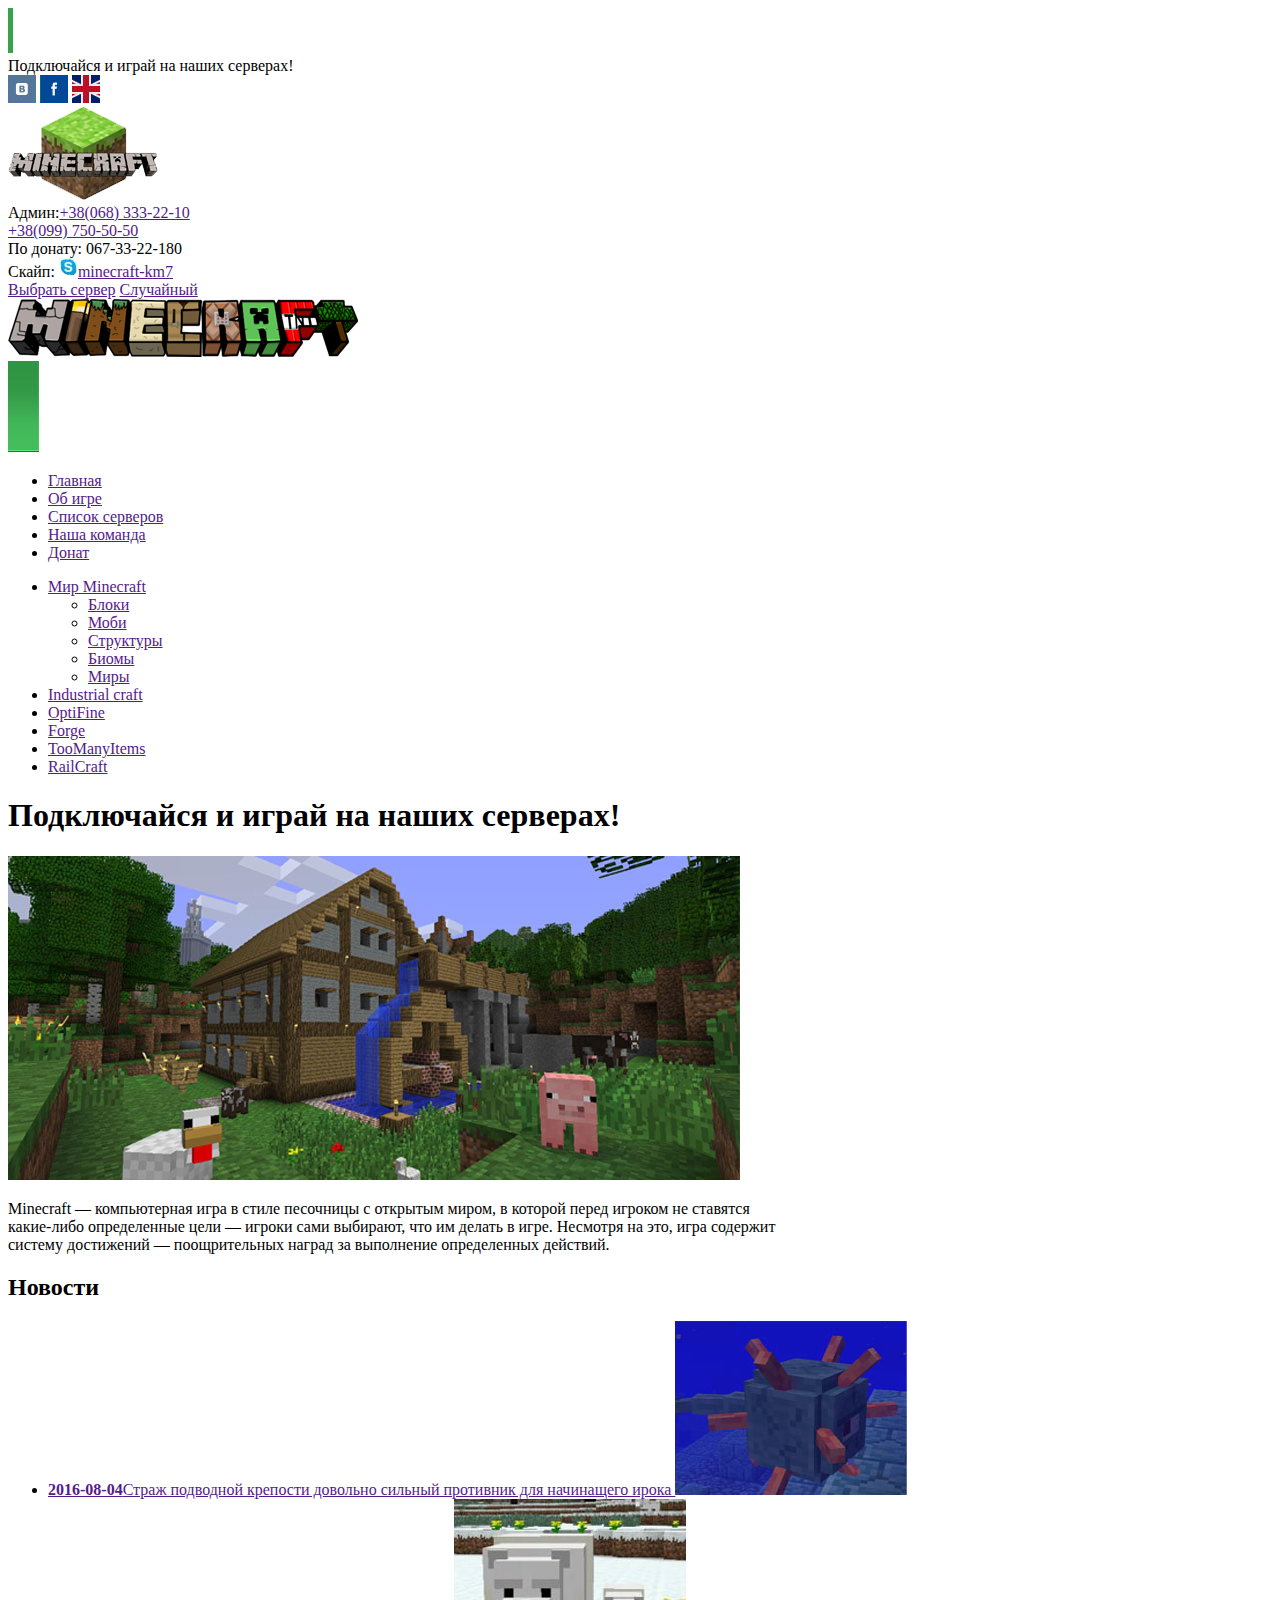
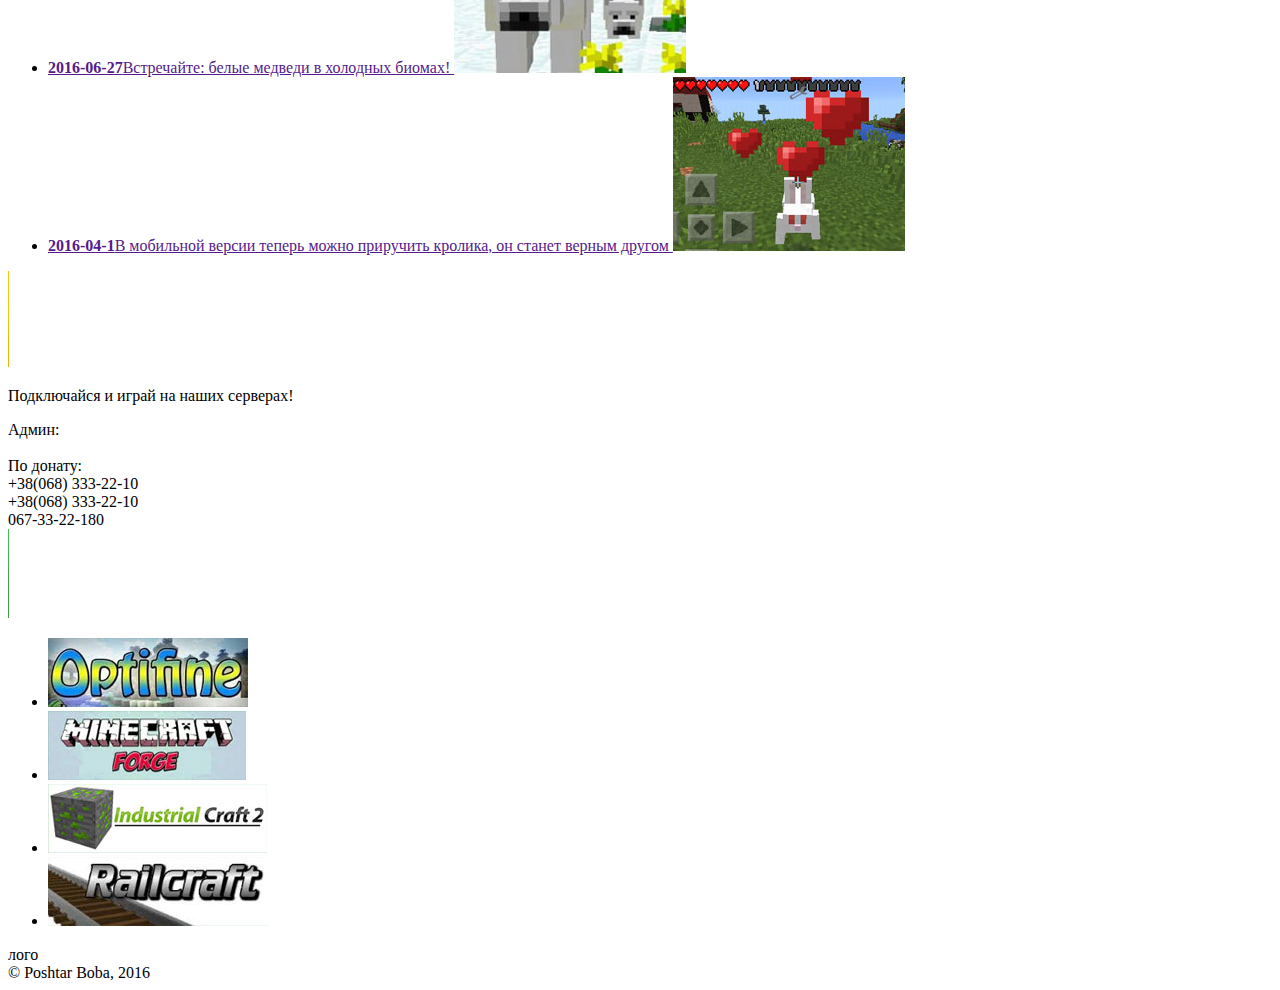
<file: index.html>
<!DOCTYPE html>
<html lang="uk">
<head>
	<meta charset="utf-8">
	<title>Minecraft</title>
	<meta name="keywords" content="">
	<meta name="description" content="">
</head>

<body>
	<div class="header">
		<div class="green">
			<img src="img/header_green.jpg" alt="header_green">
			<div class="resize">Подключайся и играй на наших серверах!</div>
			<a href=""><img src="img/logo_vk.jpg" alt="logo_vk"></a>
			<a href=""><img src="img/logo_fb.jpg" alt="logo_fb"></a>
			<a href=""><img src="img/logo_eng.jpg" alt="logo_eng"></a>
		</div>
		<div class="resize">
			<a href="" class="logo">
				<img src="img/logo_minecraft.png" alt="logo_minecraft">
			</a>
			<div class="contact">Админ:<a href="">+38(068) 333-22-10</a><br>
									<a href="">+38(099) 750-50-50</a><br>
									По донату: 067-33-22-180<br>
									Скайп: <a href=""><img src="img/logo_skype.jpg" alt="logo_skype">minecraft-km7</a>
			</div>
			<div class="buttons">
				<a href="">Выбрать сервер</a>
				<a href="">Случайный</a>
			</div>
			<a href="#" class="logo_right"><img src="img/logo_2minecraft.png" alt="logo_2minecraft"></a>
		</div>
	</div>
	<div class="menu-bg">
		<img src="img/body_green_gardient.jpg" alt="body_green_gardient">
			<ul class=" resize main menu">
				<li><a href="">Главная</a></li>
				<li><a href="">Об игре</a></li>
				<li><a href="">Список серверов</a></li>
				<li><a href="">Наша команда</a></li>
				<li><a href="">Донат</a></li>
			</ul>
	</div>

	<div class="main-content resize">
		<div class="sidebar">
			<ul>
				<li><a href="">Мир Minecraft</a>
					<ul>
						<li><a href="">Блоки</a></li>
						<li><a href="">Моби</a></li>
						<li><a href="">Структуры</a></li>
						<li><a href="">Биомы</a></li>
						<li><a href="">Миры</a></li>
					</ul>
				</li>
				<li><a href="">Industrial craft</a></li>
				<li><a href="">OptiFine</a></li>
				<li><a href="">Forge</a></li>
				<li><a href="">TooManyItems</a></li>
				<li><a href="">RailCraft</a></li>
			</ul>
		</div>

		<div class="main bar">
			<h1>Подключайся и играй на наших серверах!</h1>
			<div class="article">
				<img src="img/screenshot_big.jpg" alt="screenshot_big">
				<p>Minecraft — компьютерная игра в стиле песочницы с открытым миром, в которой перед игроком не ставятся <br>какие-либо определенные цели — игроки сами выбирают, что им делать в игре. Несмотря на это, игра содержит<br>
				систему достижений — поощрительных наград за выполнение определенных действий.</p>
			</div>
			<div class="news">
				<h2>Новости</h2>
				<ul>
					<li>
						<a href="">
							<b>2016-08-04</b>Страж подводной крепости довольно сильный противник для начинащего ирока
						</a>
						<img src="img/screenshot_small1.jpg" alt="screenshot_small1">
					</li>
					<li>
						<a href="">
							<b>2016-06-27</b>Встречайте: белые медведи в холодных биомах!
						</a>
						<img src="img/skreenshot_small2.jpg" alt="skreenshot_small2">
					</li>
					<li>
						<a href="">
							<b>2016-04-1</b>В мобильной версии теперь можно приручить кролика, он станет верным другом
						</a>
						<img src="img/skreenshot_small3.jpg" alt="skreenshot_small3">
					</li>
				</ul>
			</div>
		</div>
	</div>
	<div class="footer">
		<div class="yellow-line">
			<img src="img/footer_yellow_gardient.jpg" alt="footer_yellow_gardient">
				<div>
					<p>Подключайся и играй на наших серверах!</p>
				</div>
				<div>
	<div class="wrap">
 			<div class="col col1">
 			Админ:<br><br>
			По донату:
			</div>
			<div class="col col2">
			    +38(068) 333-22-10<br>
			    +38(068) 333-22-10<br>
			    067-33-22-180
			</div>
	</div>
				</div>
		</div>
		<div class="resize"> </div>
		<div class="green_footer">
			<img src="img/footer_green_gardient.jpg" alt="footer_green_gardient">
		</div>
	</div>
	<div class="logo line">
		<ul>
			<li><a href=""><img src="img/optifine.jpg" alt="optifine"></a></li>
			<li><a href=""><img src="img/minecraftForce.jpg" alt="minecraftForce"></a></li>
			<li><a href=""><img src="img/industrialCraft.jpg" alt="industrialCraft"></a></li>
			<li><a href=""><img src="img/railCraft.jpg" alt="railCraft"></a></li>
		</ul>
		<div class="resize">лого</div>
	</div>
	<div class="copyright resize">
		<span>&copy; Poshtar Boba, 2016</span>
	</div>
</body>

</body>
</html>
</file>
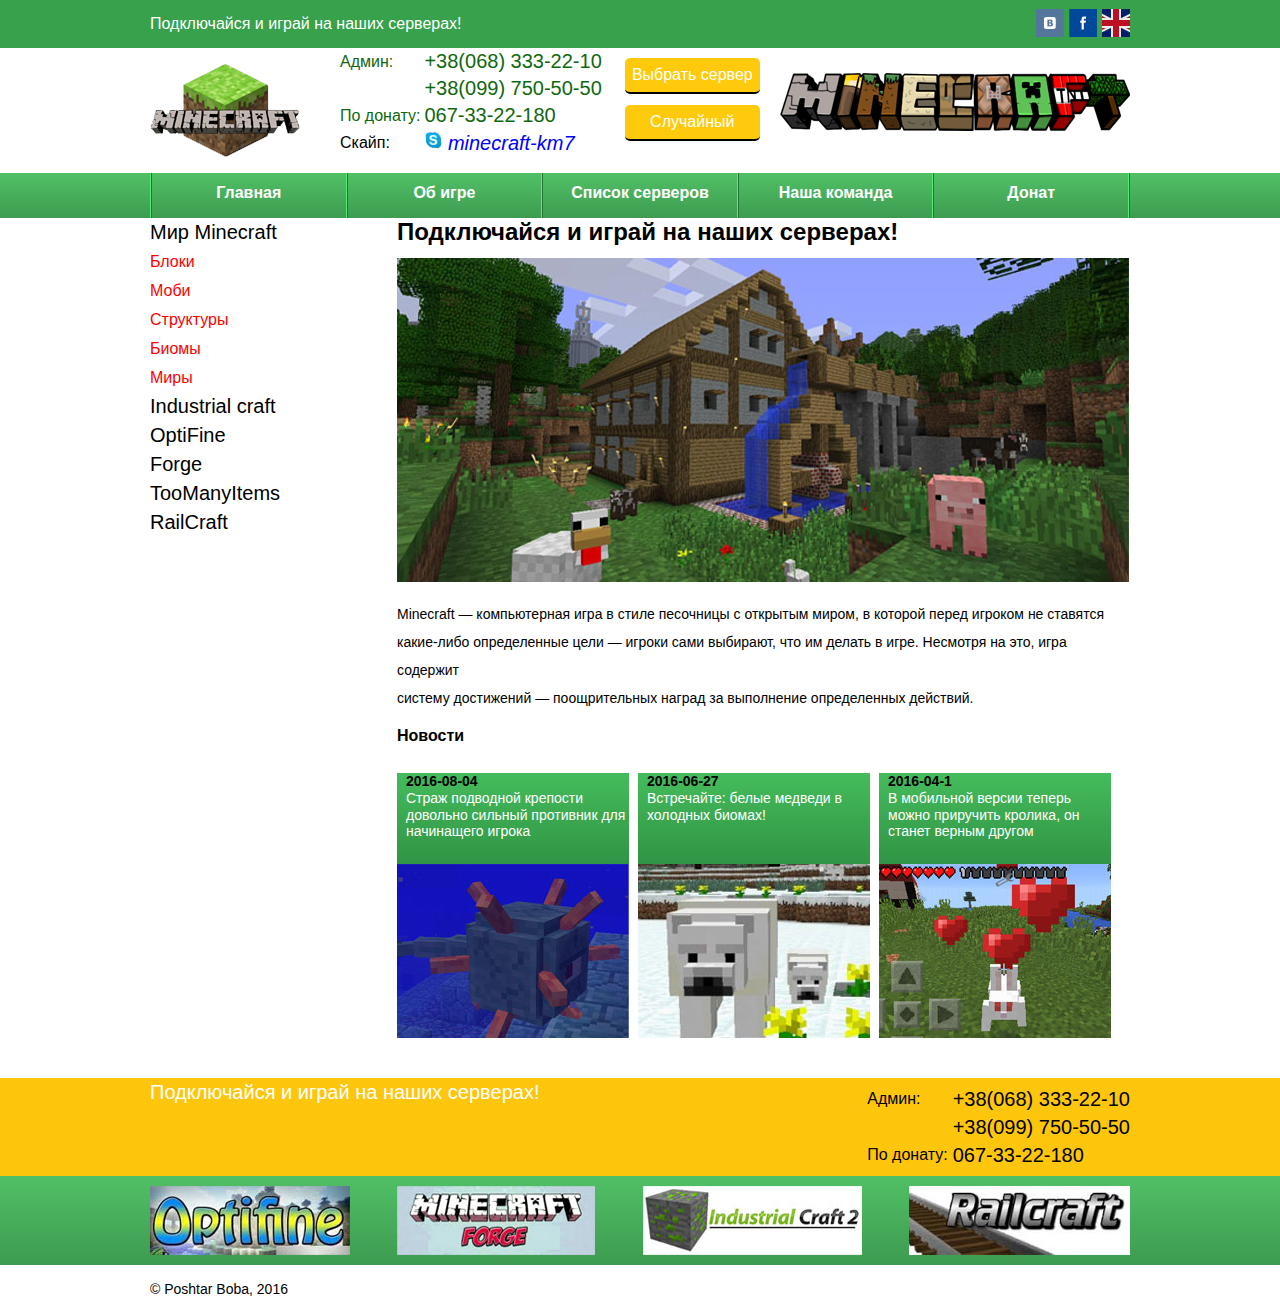
<file: index2.html>
<!DOCTYPE html>
<html lang="uk">
<head>
		<title> Minecraft</title>
		<meta name="keywords" content="">
		<meta name="description" content="">
		<meta name="format-detection" content="telephone=no">
		<link type="text/css" rel="stylesheet" href="css/style.css">
</head>

<body>

	<div class="header">
		<div class="green_line">
			<div class="resize">
				<div class="social">
					<ul>
						<li>
							<a href=""><img src="img/logo_vk.jpg" alt="logo_vk"></a>
						</li>
						<li>
							<a href=""><img src="img/logo_fb.jpg" alt="logo_fb"></a>
						</li>
						<li>
							<a href=""><img src="img/logo_eng.jpg" alt="logo_eng"></a>
						</li>
					</ul>
				</div>
				<p class="header_play">Подключайся и играй на наших серверах!</p>
				<div class="clear"></div>
			</div>
		</div>
		<div class="resize">
			<div class="logo">
				<a href="" >
					<img src="img/logo_minecraft.png" alt="logo_minecraft">
				</a>
			</div>
			<div class="contact">
				<table>
						<tr>
							<td>Админ: </td>
							<td>
								<a class="number" href="">+38(068) 333-22-10</a>
							</td>
						</tr>
						<tr>
							<td></td>
							<td>
								<a class="number" href="">+38(099) 750-50-50</a>
							</td>
						</tr>
						<tr>
							<td>По донату:</td>
							<td>
								<a class="number" href="">067-33-22-180</a>
							</td>
						</tr>
						<tr>
							<td class="skype">Скайп:</td>
							<td>
								<img src="img/logo_skype.jpg" alt="logo_skype">
								<a class="skype_logo" href="">minecraft-km7</a>
							</td>
						</tr>
				</table>
			</div>
			<div class="buttons">
					<a href=""><div class="button">Выбрать сервер</div></a>
					<a href=""><div class="button">Случайный</div></a>
			</div>
			<div class="logo_right">
				<a href="#" class="logo_right"><img src="img/logo_2minecraft.png" alt="logo_2minecraft"></a>
			</div>
			<div class="clear"></div>
		</div>
		<div class="green_line_2">
			<div class="resize">
				<ul class="menu">
					<li class="menu_item"><a href="">Главная</a></li>
					<li class="menu_item"><a href="">Об игре</a></li>
					<li class="menu_item"><a href="">Список серверов</a></li>
					<li class="menu_item"><a href="">Наша команда</a></li>
					<li class="menu_item"><a href="">Донат</a></li>
					<div class="clear"></div>
				</ul>
			</div>
		</div>
	</div>

	<div class="content resize">
		<div class="sidebar">
			<ul>
				<li><a href="">Мир Minecraft</a>
					<ul>
						<li class="sidebar_2"><a href="">Блоки</a></li>
						<li class="sidebar_2"><a href="">Моби</a></li>
						<li class="sidebar_2"><a href="">Структуры</a></li>
						<li class="sidebar_2"><a href="">Биомы</a></li>
						<li class="sidebar_2"><a href="">Миры</a></li>
					</ul>
				</li>
				<li><a href="">Industrial craft</a></li>
				<li><a href="">OptiFine</a></li>
				<li><a href="">Forge</a></li>
				<li><a href="">TooManyItems</a></li>
				<li><a href="">RailCraft</a></li>
			</ul>
		</div>
		<div class="main_bar">
			<div>
				<h2>Подключайся и играй на наших серверах!</h2>
			</div>
			<div class="image">
				<img src="img/screenshot_big.jpg" alt="screenshot_big">
			</div>
			<div class="clear"></div>
			<div class="article">
				<p>
					Minecraft — компьютерная игра в стиле песочницы с открытым миром, в которой перед игроком не ставятся <br>какие-либо определенные цели — игроки сами выбирают, что им делать в игре. Несмотря на это, игра содержит<br>
					систему достижений — поощрительных наград за выполнение определенных действий.
				</p>
			</div>
			<div class="news">
				<div>
					<h3>Новости</h3>
				</div>
				<div class="news_text">
						<ul>
							<li>
								<a href="">
									<div class="text">
										<b>2016-08-04</b><br>
										<div class="skreenshot">Страж подводной крепости довольно сильный противник для начинащего игрока</div>
									</div>
								</a>
								<img src="img/screenshot_small1.jpg" alt="screenshot_small1">
							</li>
							<li class="skreenshot">
								<a href="">
									<div class="text">
										<b>2016-06-27</b><br>
										<div class="skreenshot">Встречайте: белые медведи в холодных биомах!</div>
									</div>
								</a>
								<img src="img/skreenshot_small2.jpg" alt="skreenshot_small2">
							</li>
							<li class="skreenshot">
								<a href="">
									<div class="text">
										<b>2016-04-1</b><br>
										<div class="skreenshot">В мобильной версии теперь можно приручить кролика, он станет верным другом</div>
									</div>
								</a>
								<img src="img/skreenshot_small3.jpg" alt="skreenshot_small3">
							</li>
						</ul>
				</div>
			</div>
		</div>
		<div class="clear"></div>
	</div>
	<div class="footer">
		<div class="yellow_line">
			<div class="resize">
				<h4>Подключайся и играй на наших серверах!</h4>
				<div class="contact_footer">
					<div class="coll1">
						<div>Админ:</div>
						<div>&nbsp;</div>
						<div>По донату:</div>
					</div>
					<div class="coll2">
						<div>+38(068) 333-22-10</div>
						<div>+38(099) 750-50-50</div>
						<div>067-33-22-180</div>
					</div>
					<div class="clear"></div>
				</div>
			</div>
		</div>
		<div class="green_line_3">
			<div class="resize">
				<div class="logo_line">
					<ul class="logo_footer">
						<li><a href=""><img src="img/optifine.jpg" alt="optifine"></a></li>
						<li><a href=""><img src="img/minecraftForce.jpg" alt="minecraftForce"></a></li>
						<li><a href=""><img src="img/industrialCraft.jpg" alt="industrialCraft"></a></li>
						<li><a href=""><img src="img/railCraft.jpg" alt="railCraft"></a></li>
					</ul>
				</div>
			</div>
		</div>
		<div class="resize">
			<div class="copyright resize">
				<p>&copy; Poshtar Boba, 2016</p>
			</div>
		</div>
	</div>

</body>

</html>
</file>
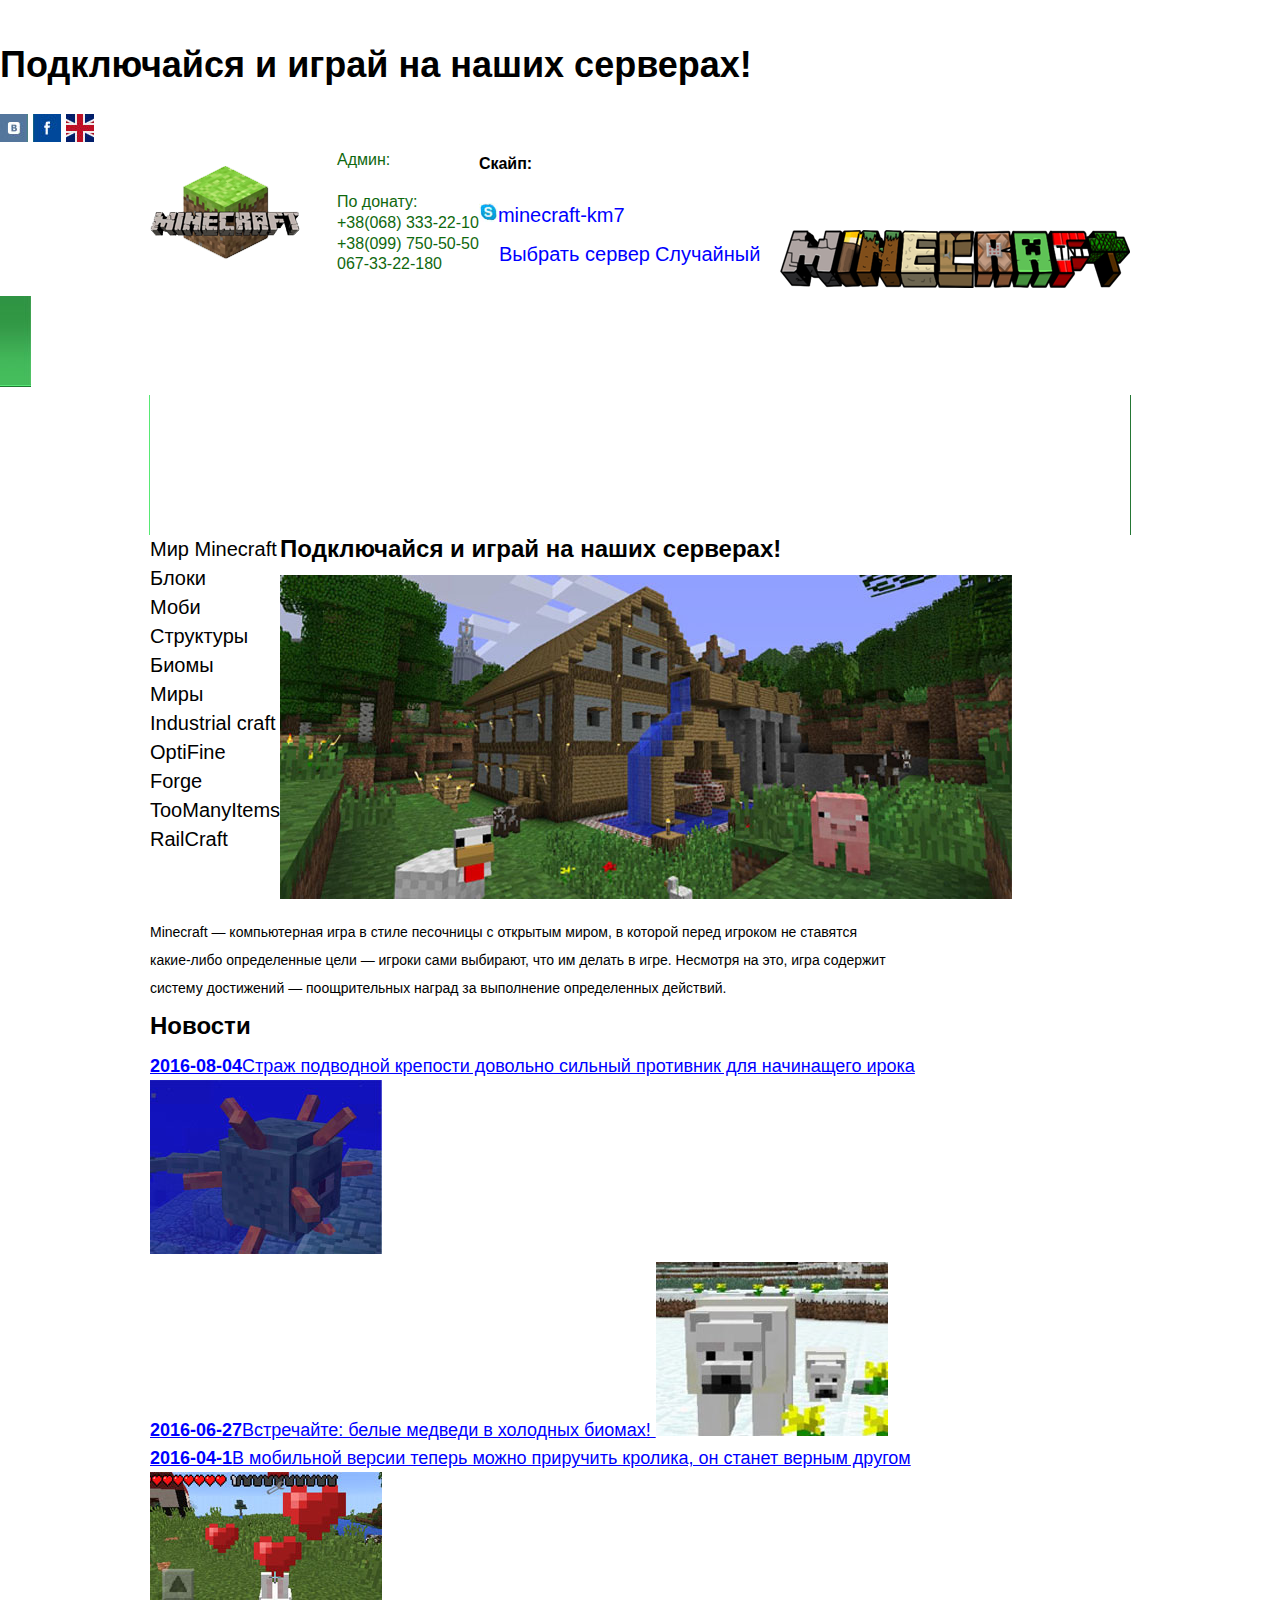
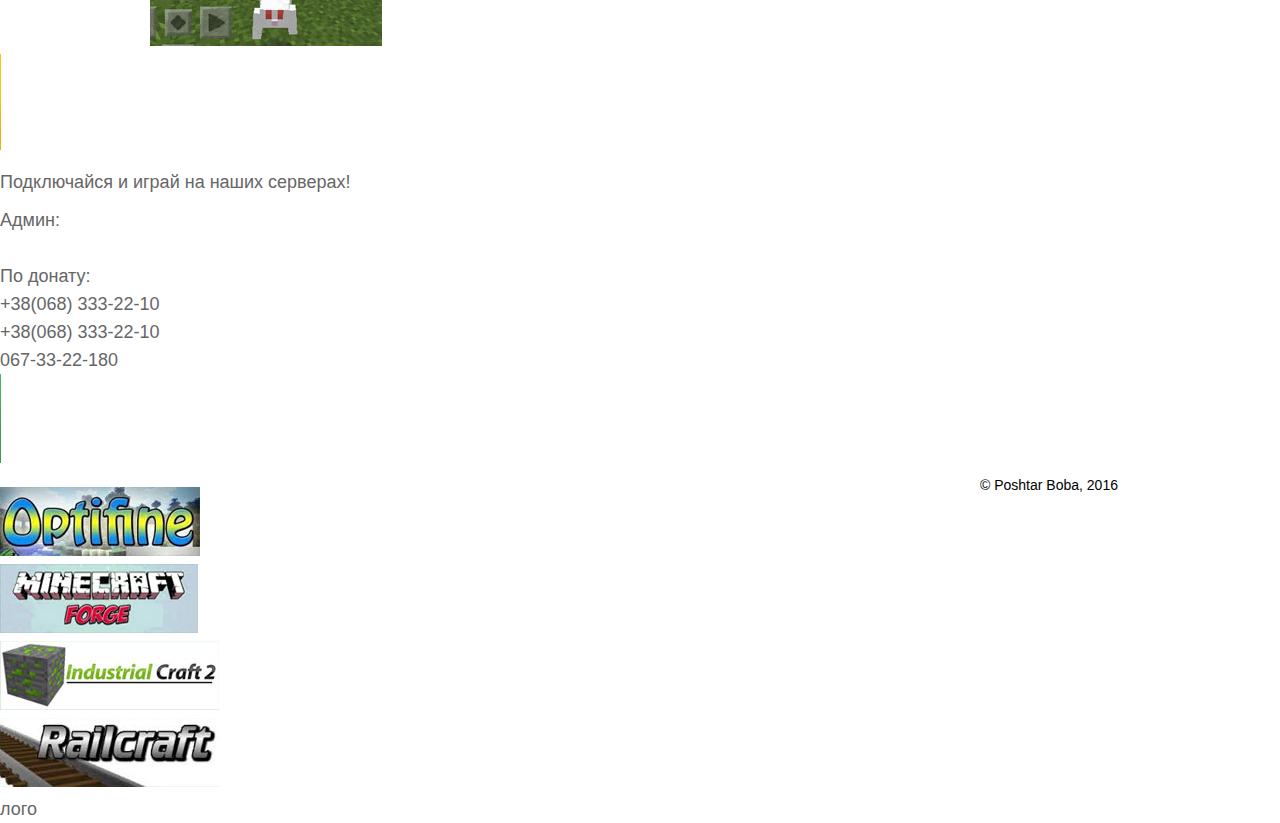
<file: index_badly.html>
<!DOCTYPE html>
<html lang="uk">
<head>
	<meta charset="utf-8">
	<title>Minecraft</title>
	<meta name="keywords" content="">
	<meta name="description" content="">
	<link type="text/css" rel="stylesheet" href="css/style.css">
</head>

<body>
	<div class="header">
		<div class="green">
			<h1>Подключайся и играй на наших серверах!</h1>
			<a href=""><img src="img/logo_vk.jpg" alt="logo_vk"></a>
			<a href=""><img src="img/logo_fb.jpg" alt="logo_fb"></a>
			<a href=""><img src="img/logo_eng.jpg" alt="logo_eng"></a>
		</div>
		<div class="resize">
			<a href="" class="logo">
				<img src="img/logo_minecraft.png" alt="logo_minecraft">
			</a>
			<div class="contact">
				<div class="col col1">
				Админ:<br><br>
				По донату:
				</div>
				<div class="col col2">
				+38(068) 333-22-10<br>
				+38(099) 750-50-50<br>
				067-33-22-180
				</div>
			</div>
					<h3>Скайп:</h3> <a href=""><img src="img/logo_skype.jpg" alt="logo_skype">minecraft-km7</a>
		</div>
			<div class="buttons">
				<a href="">Выбрать сервер</a>
				<a href="">Случайный</a>
			</div>
			<a href="#" class="logo_right"><img src="img/logo_2minecraft.png" alt="logo_2minecraft"></a>
	</div>
	</div>
	<div class="menu-bg">
		<img src="img/body_green_gardient.jpg" alt="body_green_gardient">
			<ul class=" resize main menu">
				<li><a href="">Главная</a></li>
				<li><a href="">Об игре</a></li>
				<li><a href="">Список серверов</a></li>
				<li><a href="">Наша команда</a></li>
				<li><a href="">Донат</a></li>
			</ul>
	</div>

	<div class="main-content resize">
		<div class="sidebar">
			<ul>
				<li><a href="">Мир Minecraft</a>
					<ul>
						<li><a href="">Блоки</a></li>
						<li><a href="">Моби</a></li>
						<li><a href="">Структуры</a></li>
						<li><a href="">Биомы</a></li>
						<li><a href="">Миры</a></li>
					</ul>
				</li>
				<li><a href="">Industrial craft</a></li>
				<li><a href="">OptiFine</a></li>
				<li><a href="">Forge</a></li>
				<li><a href="">TooManyItems</a></li>
				<li><a href="">RailCraft</a></li>
			</ul>
		</div>

		<div class="main bar">
			<h2>Подключайся и играй на наших серверах!</h2>
			<div class="article">
				<img src="img/screenshot_big.jpg" alt="screenshot_big">
				<p>Minecraft — компьютерная игра в стиле песочницы с открытым миром, в которой перед игроком не ставятся <br>какие-либо определенные цели — игроки сами выбирают, что им делать в игре. Несмотря на это, игра содержит<br>
				систему достижений — поощрительных наград за выполнение определенных действий.</p>
			</div>
			<div class="news">
				<h2>Новости</h2>
				<ul>
					<li>
						<a href="">
							<b>2016-08-04</b>Страж подводной крепости довольно сильный противник для начинащего ирока
						</a>
						<img src="img/screenshot_small1.jpg" alt="screenshot_small1">
					</li>
					<li>
						<a href="">
							<b>2016-06-27</b>Встречайте: белые медведи в холодных биомах!
						</a>
						<img src="img/skreenshot_small2.jpg" alt="skreenshot_small2">
					</li>
					<li>
						<a href="">
							<b>2016-04-1</b>В мобильной версии теперь можно приручить кролика, он станет верным другом
						</a>
						<img src="img/skreenshot_small3.jpg" alt="skreenshot_small3">
					</li>
				</ul>
			</div>
		</div>
	</div>
	<div class="footer">
		<div class="yellow-line">
			<img src="img/footer_yellow_gardient.jpg" alt="footer_yellow_gardient">
				<div>
					<p>Подключайся и играй на наших серверах!</p>
				</div>
				<div>
	<div class="wrap">
 			<div class="col col1">
 			Админ:<br><br>
			По донату:
			</div>
			<div class="col col2">
			    +38(068) 333-22-10<br>
			    +38(068) 333-22-10<br>
			    067-33-22-180
			</div>
	</div>
				</div>
		</div>
		<div class="resize"> </div>
		<div class="green_footer">
			<img src="img/footer_green_gardient.jpg" alt="footer_green_gardient">
		</div>
	</div>
	<div class="logo line">
		<ul>
			<li><a href=""><img src="img/optifine.jpg" alt="optifine"></a></li>
			<li><a href=""><img src="img/minecraftForce.jpg" alt="minecraftForce"></a></li>
			<li><a href=""><img src="img/industrialCraft.jpg" alt="industrialCraft"></a></li>
			<li><a href=""><img src="img/railCraft.jpg" alt="railCraft"></a></li>
		</ul>
		<div class="resize">лого</div>
	</div>
	<div class="copyright resize">
		<span>&copy; Poshtar Boba, 2016</span>
	</div>
</body>

</body>
</html>
</file>
<file: css/style.css>
body { margin: 0; color: #666; font: normal 18px/28px Helvetica, Arial, sans-serif; background: #fff;}
.clear { clear: both;}
p { margin: 0; padding: 10px 0;}
a { color: #0000ff; text-decoration: underline;}
a:hover { color: #7777ff;}
a img { border: none;}
h1, h2, h3, h4, h5, h6 { margin: 0; padding: 0; font-weight: bold; color: #000;}
h1 { padding: 40px 0 24px; line-height: 1.4em;}
h2 { padding: 0 0 12px;}
strong { font-weight: bold;}
em { font-style: italic;}
form, menu, iframe { display: block; margin: 0; padding: 0; border: none;}
ol, ul, dl, li, dt, dd { margin: 0; padding: 0; list-style: none;}
* { outline: none;} 

body {
	font-family: Arial;
	background-color: #ffffff;
	max-width: 100%;
}
.logo,.contact{
	float:left;
}
.logo{
	margin-top: 16px;
}
.green_line {
	background-color: #37a14c;
}
.resize {
	width: 980px;
	margin: 0 auto;
}
.header_play {
	color: #fff;
	font-size: 16px;

}
.contact {
	color: #0f680e;
	font-weight: normal;
	font-size: 16px;
	margin-left: 37px;
	line-height: 1.3em;
}
.header a{
	text-decoration: none;
	font-size: 20px;
}
.number {
	color: #0f680e;
}
.skype {
	color: #000;
}
a.skype_logo {
	font-style: italic;
}
.buttons{
	float: left;
	margin: 10px 20px;
}
.button {
	border-radius: 5px;
	background-color: #feca0b;
	width: 135px;
	padding: 3px 0;
	font-size: 16px;
	color: #fff;
	text-align: center;
	border-bottom: 2px solid #000;
	margin-bottom: 11px;
}
div.social {
	float: right;
	margin-top: 9px
}
.social li {
	display: inline;
}

div.logo_right {
	float: right;
	margin: 25px 0 34px 0;
}
.green_line_2 {
	background: linear-gradient(to top, #3d9b50, #51c066);
}

.menu{
	font-size: 0;
	border-left: 1px solid #57e974;
	border-right: 1px solid #247634;
}

.menu_item {
	border-width: 1px;
	border-left-color: #247634;
	border-right-color: #57e974;
	border-style: solid;
	border-top: none;
	border-bottom: none;
	width: 20%;
	float: left;
	box-sizing: border-box;
	padding: 6px 0;
	text-align: center;
}


.menu_item a {
	font-size: 16px;
	color: #fff;
	font-weight: bold;
}

.sidebar {
	float: left;
}
.sidebar a{
	font-size: 20px;
	text-decoration: none;
	color: #000;
}
.sidebar_2 a {
	font-size: 16px;
	color: red;
}
h2 {
	font-size: 24px;
	font-weight: bold;
}
.article {
	font-size: 14px;
}
h2,h3,.article {
	color: #000;
}
h3 {
	font-size: 16px;
	font-weight: bold;
	margin: 0 0 23px;
}
.news_text a {
	font-size: 14px;
	color: #fff;
	text-decoration: none;
}
.news_text b {
	font-weight: bold;
	font-size: 14px;
	color: #000;
	margin-left: 9px;
}
.news_text li {
	float: left;
}
.main_bar {
	float: right;
	width: 733px;
}
.text {
	background:linear-gradient(to top, #309444, #45bc5c);
	width: 232px;
	height: 91px;
	line-height: 1.2em;
}
.skreenshot {
	margin-left: 9px;
}
.yellow_line {
	background: linear-gradient(to top, #fec50d, #fdc60b, #fec50d);
	margin-top: 31px;
	flex-basis: 1280px;
}

.yellow_line .resize {
	display: flex;
}

.resize h4 {
	font-size: 20px;
	color: #fff;
	font-weight: normal;
	white-space: nowrap;
	width: 50%;
	flex: 2;
}
.contact_footer {
	padding: 7px 0;
	color: #000;
	display: flex;
}

.contact_footer div.coll1 {
	font-size: 16px;
}
.contact_footer div.coll2 {
	font-size: 20px;
	padding-left: 5px;
}


.green_line_3 {
	height: 89px;
	background: linear-gradient(to top, #3d9b50, #51c066);
	flex-basis: 1280px;
}

ul.logo_footer {
	display: flex;
	justify-content: space-between;
	padding-top: 10px;
}

.copyright {
	color: #000;
	font-size: 14px;
}
</file>
